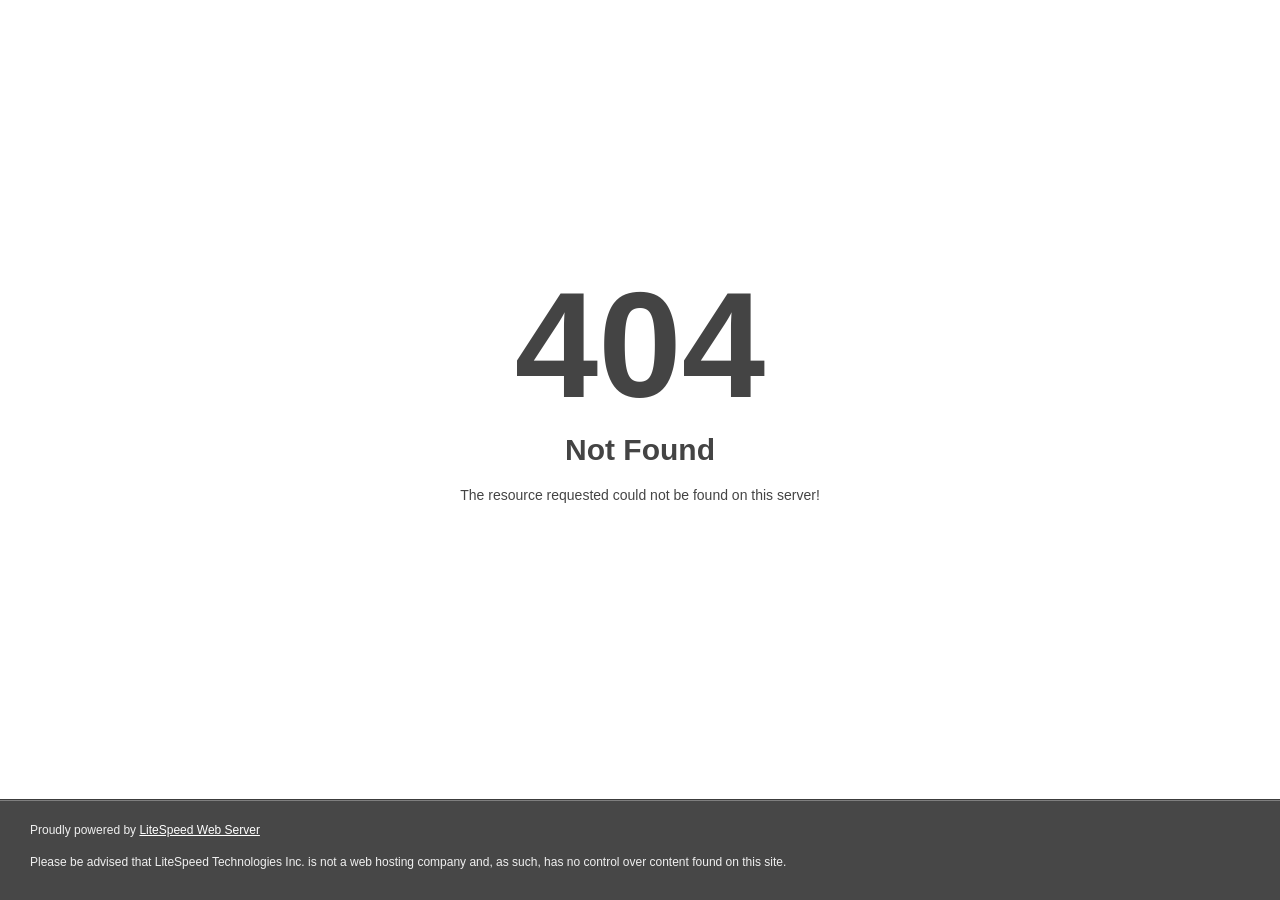
<file: static/assets/css/images/ui-icons_444444_256x240.html>
<!DOCTYPE html>
<html style="height:100%">
<head>
<meta name="viewport" content="width=device-width, initial-scale=1, shrink-to-fit=no" />
<title> 404 Not Found
</title></head>
<body style="color: #444; margin:0;font: normal 14px/20px Arial, Helvetica, sans-serif; height:100%; background-color: #fff;">
<div style="height:auto; min-height:100%; ">     <div style="text-align: center; width:800px; margin-left: -400px; position:absolute; top: 30%; left:50%;">
        <h1 style="margin:0; font-size:150px; line-height:150px; font-weight:bold;">404</h1>
<h2 style="margin-top:20px;font-size: 30px;">Not Found
</h2>
<p>The resource requested could not be found on this server!</p>
</div></div><div style="color:#f0f0f0; font-size:12px;margin:auto;padding:0px 30px 0px 30px;position:relative;clear:both;height:100px;margin-top:-101px;background-color:#474747;border-top: 1px solid rgba(0,0,0,0.15);box-shadow: 0 1px 0 rgba(255, 255, 255, 0.3) inset;">
<br>Proudly powered by  <a style="color:#fff;" href="http://www.litespeedtech.com/error-page">LiteSpeed Web Server</a><p>Please be advised that LiteSpeed Technologies Inc. is not a web hosting company and, as such, has no control over content found on this site.</p></div></body></html>
</file>
